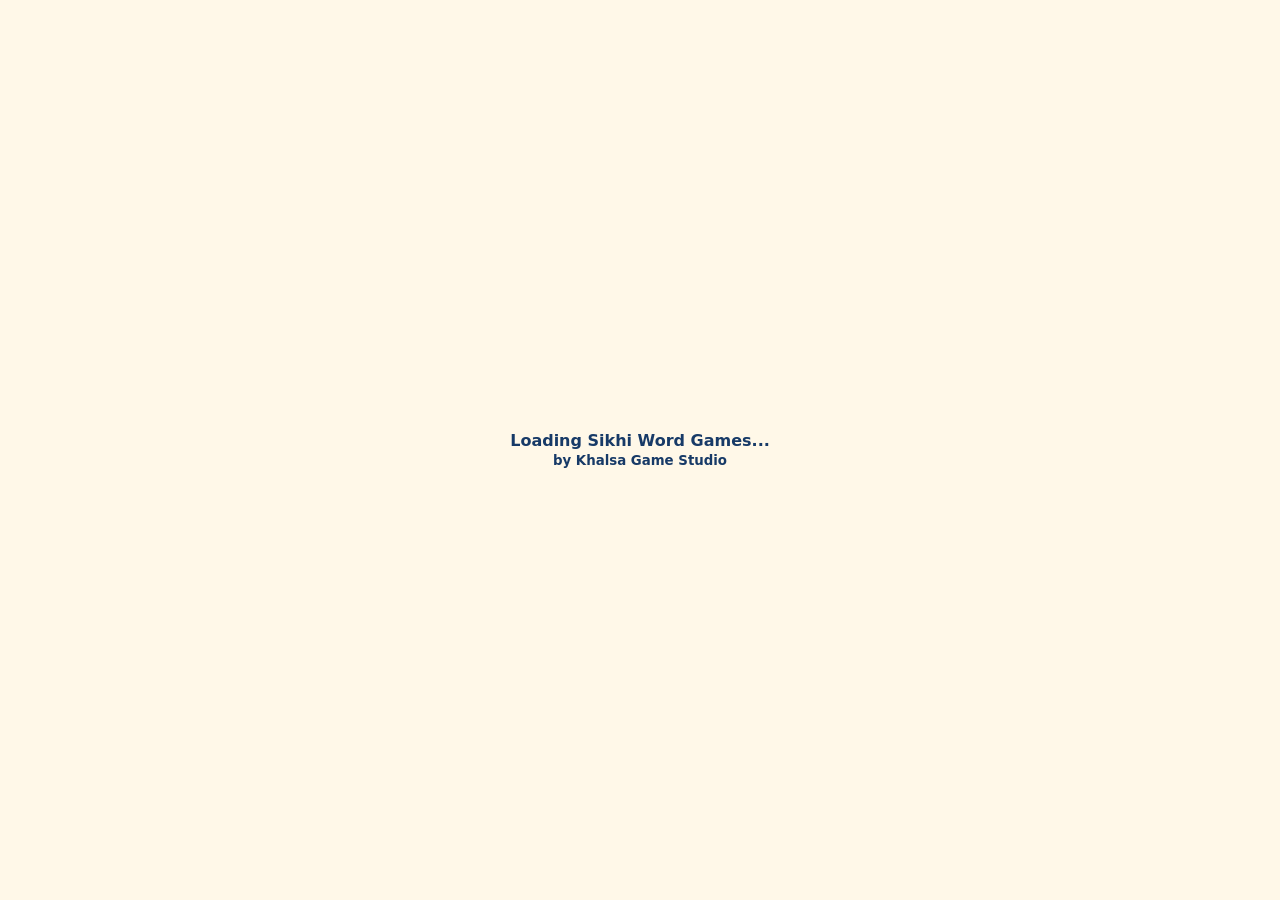
<file: app/web/index.html>
<!DOCTYPE html>
<html lang="en">
<head>
  <!--
    If you are serving your web app in a path other than the root, change the
    href value below to reflect the base path you are serving from.

    The path provided below has to start and end with a slash "/" in order for
    it to work correctly.

    For more details:
    * https://developer.mozilla.org/en-US/docs/Web/HTML/Element/base

    This is a placeholder for base href that will be replaced by the value of
    the `--base-href` argument provided to `flutter build`.
  -->
  <base href="$FLUTTER_BASE_HREF">

  <meta charset="UTF-8">
  <meta content="IE=Edge" http-equiv="X-UA-Compatible">
  <meta name="description" content="Four offline word games in English, Punjabi, and Gurmukhi by Khalsa Game Studio.">
  <meta name="author" content="Khalsa Game Studio">
  <link rel="author" href="https://khalsagamestudio.com/">
  <meta name="theme-color" content="#173A67">

  <style>
    html, body {
      background: #FFF8E8;
      height: 100%;
      margin: 0;
    }
    #loading {
      align-items: center;
      color: #173A67;
      display: flex;
      font: 600 1rem system-ui, sans-serif;
      height: 100%;
      justify-content: center;
      text-align: center;
    }
  </style>

  <!-- iOS meta tags & icons -->
  <meta name="mobile-web-app-capable" content="yes">
  <meta name="apple-mobile-web-app-status-bar-style" content="black">
  <meta name="apple-mobile-web-app-title" content="SikhiGames">
  <link rel="apple-touch-icon" href="icons/Icon-192.png">

  <!-- Favicon -->
  <link rel="icon" type="image/png" href="favicon.png"/>

  <title>Sikhi Word Games | Khalsa Game Studio</title>
  <link rel="manifest" href="manifest.json">
</head>
<body>
  <div id="loading" role="status"><span>Loading Sikhi Word Games...<br><small>by Khalsa Game Studio</small></span></div>
  <script src="flutter_bootstrap.js" async></script>
</body>
</html>
</file>
